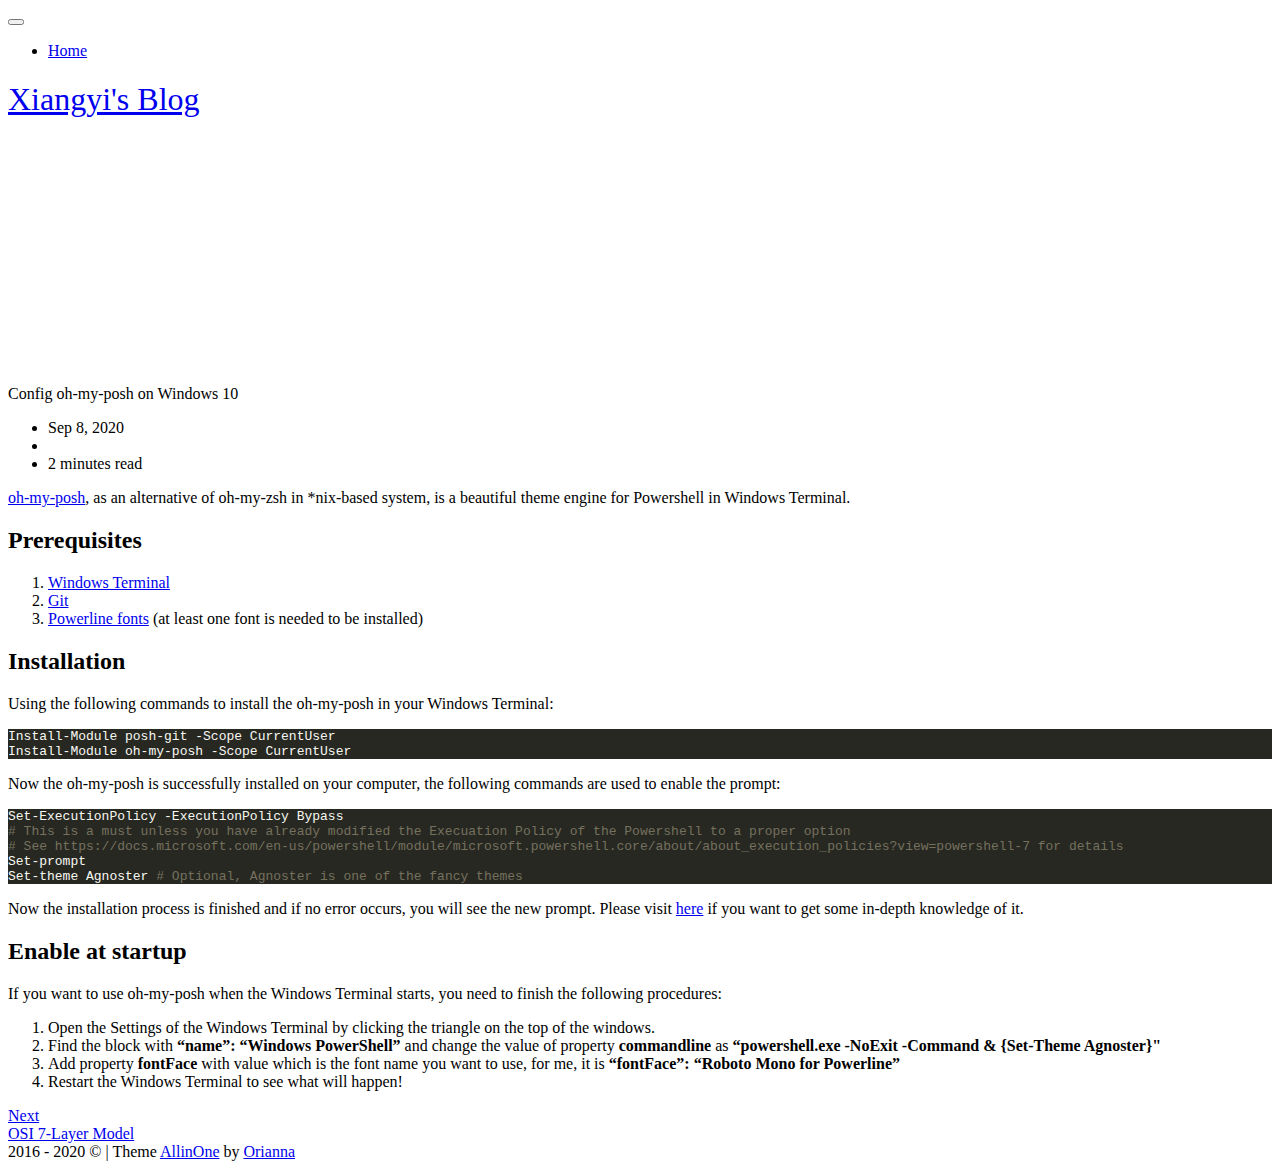
<file: public/posts/oh-my-posh/index.html>
<!DOCTYPE html>
<html lang="en-us">
  <head>
  <meta charset="utf-8">
  <meta http-equiv="X-UA-Compatible" content="IE=edge, chrome=1">
  <meta name="HandheldFriendly" content="True">
  <meta name="MobileOptimized" content="320">
  <meta name="viewport" content="width=device-width, initial-scale=1, shrink-to-fit=no, maximum-scale=1" />
  
  <meta name="description" content="oh-my-posh, as an alternative of oh-my-zsh in *nix-based system, is a beautiful theme engine for Powershell in Windows Terminal.
Prerequisites  Windows Terminal Git Powerline fonts (at least one font is needed to be installed)  Installation Using the following commands to install the oh-my-posh in your Windows Terminal:
Install-Module posh-git -Scope CurrentUser Install-Module oh-my-posh -Scope CurrentUser Now the oh-my-posh is successfully installed on your computer, the following commands are used to enable the prompt:">
  
  <meta property="og:title" content="Config oh-my-posh on Windows 10" />
<meta property="og:description" content="oh-my-posh, as an alternative of oh-my-zsh in *nix-based system, is a beautiful theme engine for Powershell in Windows Terminal.
Prerequisites  Windows Terminal Git Powerline fonts (at least one font is needed to be installed)  Installation Using the following commands to install the oh-my-posh in your Windows Terminal:
Install-Module posh-git -Scope CurrentUser Install-Module oh-my-posh -Scope CurrentUser Now the oh-my-posh is successfully installed on your computer, the following commands are used to enable the prompt:" />
<meta property="og:type" content="article" />
<meta property="og:url" content="http://xiangyi.pro/posts/oh-my-posh/" />
<meta property="article:published_time" content="2020-09-08T07:05:30+00:00" />
<meta property="article:modified_time" content="2020-09-08T07:05:30+00:00" />


  <title>
  
       Config oh-my-posh on Windows 10 | Xiangyi&#39;s Blog 
  
  </title>

  <link rel="canonical" href="http://xiangyi.pro/posts/oh-my-posh/">

  
  

  
  <link href="http://xiangyi.pro/css/vendors-extensions/fontawesome/all.min.css" rel="stylesheet">

  
  <link rel="stylesheet" href="https://fonts.googleapis.com/css?family=Open+Sans:400,700|Ubuntu+Mono:400,400i,700,700i|Raleway:300,400,500,600">
  <link href="http://xiangyi.pro/css/font.css" rel="stylesheet"> 
    
  
  <link href="http://xiangyi.pro/css/vendors/bootstrap4/bootstrap.min.css" rel="stylesheet">
  <link href="http://xiangyi.pro/css/vendors-extensions/mdb/mdb.min.css" rel="stylesheet"> 
  <link href="http://xiangyi.pro/css/vendors/mdb/style.min.css" rel="stylesheet"> 
  <link href="http://xiangyi.pro/css/main.css" rel="stylesheet">


  
  <link rel="shortcut icon"
  
  >


  
  

  <style type="text/css">
      @media (min-width: 800px) and (max-width: 850px) {
              .navbar:not(.top-nav-collapse) {
                  background: #1C2331!important;
              }
          }
  </style>


  
  
  

  
  

</head>

  <body class="bg-light" data-spy="scroll" data-target="#page-scrollspy" data-offset="90">
  
    
    

    
      


<nav class="navbar fixed-top navbar-expand-lg navbar-dark scrolling-navbar">
    <div class="container">

      
      <a class="navbar-brand" href="http://xiangyi.pro/">
          
        <strong> </strong>
      </a>

      
      <button class="navbar-toggler" type="button" data-toggle="collapse" data-target="#navbarSupportedContent" aria-controls="navbarSupportedContent"
        aria-expanded="false" aria-label="Toggle navigation">
        <span class="navbar-toggler-icon"></span>
      </button>

      
      <div class="collapse navbar-collapse" id="navbarSupportedContent">

        
        <ul class="navbar-nav mr-auto ">
          <li class="nav-item ">
            <a class="nav-link" href="http://xiangyi.pro/">Home</a>
          </li>
          
        </ul>

      </div>

    </div>
  </nav>
  
 
      
 






<div id="site-header" class="carousel slide carousel-fade" data-ride="carousel" style="height: 18rem;" >  

  
  
  

  
  <div class="carousel-inner" role="listbox">
    
      

        
        <div class="carousel-item active">
          <div class="view" style="background-image: url('http://xiangyi.pro/img/header-slides/raw_1515691746.jpg'); background-repeat: no-repeat; background-size: cover;">

            
            <div class="mask rgba-black-light d-flex justify-content-center align-items-center">

              
              
              

            </div>
            

          </div>
        </div>
        
      
    
      

        
        <div class="carousel-item">
          <div class="view" style="background-image: url('http://xiangyi.pro/img/header-slides//raw_1515847341.jpg'); background-repeat: no-repeat; background-size: cover;">

            
            <div class="mask rgba-black-light d-flex justify-content-center align-items-center">

            

            </div>
            

          </div>
        </div>
        
      
    

  
  </div>
  

  
  <div class="carousel-content text-center white-text wow fadeIn">
    <div class="row mx-0 headfont mt-3 pt-4">
      
      <div class="col-12 col-sm-5 align-middle">
        <a href="http://xiangyi.pro/">
          
        </a>
      </div>
      
      <div class="col-12 col-sm-7 text-left pl-2">
        <a href="http://xiangyi.pro/">
          <h1 class="mb-2 h1" style="font-weight: 300;" >
            <strong>Xiangyi&#39;s Blog</strong>
          </h1>
        </a>
        

             
        <div class="mt-2" style="font-size: 1rem; color: white;">
            
            

            

            

            

            
    
            
    
        
            
    
            

            
        </div>
      </div>
    </div>
  </div>
  

  
  
  

</div>
  
    

    
  
  <main class="post-main-wrapper">
    
    
    <div class="row">

      

      
      <div class="container pr-5">
      

        
        <div class="z-depth-1  post-wrapper white-bg single-post">

          <div class="post-header text-center" >
  <ul class="post-meta li-x">
    
    
  </ul>

  <div class="px-4 post-heading">Config oh-my-posh on Windows 10</div>

  <ul class="post-meta li-x mt-1">
    
      <li>Sep 8, 2020</li>
    

    
      <li class="middot"></li>
      <li>2 minutes read</li>
    
  </ul>
  

</div>


          <div class="post-content markdown">
            <p><a href="https://github.com/JanDeDobbeleer/oh-my-posh">oh-my-posh</a>, as an alternative of oh-my-zsh in *nix-based system, is a beautiful theme engine for Powershell in Windows Terminal.</p>
<h2 id="prerequisites">Prerequisites</h2>
<ol>
<li><a href="https://github.com/microsoft/terminal">Windows Terminal</a></li>
<li><a href="https://git-scm.com/">Git</a></li>
<li><a href="https://github.com/powerline/fonts">Powerline fonts</a> (at least one font is needed to be installed)</li>
</ol>
<h2 id="installation">Installation</h2>
<p>Using the following commands to install the oh-my-posh in your Windows Terminal:</p>
<div class="highlight"><pre style="color:#f8f8f2;background-color:#272822;-moz-tab-size:4;-o-tab-size:4;tab-size:4"><code class="language-powershell" data-lang="powershell">Install-Module posh-git -Scope CurrentUser  
Install-Module oh-my-posh -Scope CurrentUser
</code></pre></div><p>Now the oh-my-posh is successfully installed on your computer, the following commands are used to enable the prompt:</p>
<div class="highlight"><pre style="color:#f8f8f2;background-color:#272822;-moz-tab-size:4;-o-tab-size:4;tab-size:4"><code class="language-powershell" data-lang="powershell">Set-ExecutionPolicy -ExecutionPolicy Bypass 
<span style="color:#75715e"># This is a must unless you have already modified the Execuation Policy of the Powershell to a proper option </span>
<span style="color:#75715e"># See https://docs.microsoft.com/en-us/powershell/module/microsoft.powershell.core/about/about_execution_policies?view=powershell-7 for details</span>
Set-prompt
Set-theme Agnoster <span style="color:#75715e"># Optional, Agnoster is one of the fancy themes</span>
</code></pre></div><p>Now the installation process is finished and if no error occurs, you will see the new prompt. Please visit <a href="https://github.com/JanDeDobbeleer/oh-my-posh">here</a> if you want to get some in-depth knowledge of it.</p>
<h2 id="enable-at-startup">Enable at startup</h2>
<p>If you want to use oh-my-posh when the Windows Terminal starts, you need to finish the following procedures:</p>
<ol>
<li>Open the Settings of the Windows Terminal by clicking the triangle on the top of the windows.</li>
<li>Find the block with <strong>&ldquo;name&rdquo;: &ldquo;Windows PowerShell&rdquo;</strong> and change the value of property <strong>commandline</strong> as <strong>&ldquo;powershell.exe -NoExit -Command &amp; {Set-Theme Agnoster}&quot;</strong></li>
<li>Add property <strong>fontFace</strong> with value which is the font name you want to use, for me, it is <strong>&ldquo;fontFace&rdquo;: &ldquo;Roboto Mono for Powerline&rdquo;</strong></li>
<li>Restart the Windows Terminal to see what will happen!</li>
</ol>

          </div>

          
          <div class="row">
            <div class="col-md-8">
            
            </div>
            
          </div>
          

          
          <div class="row pt-3">
            <div class="col-md-6">
              
            </div>
            
            <div class="col-md-6 text-right" >
              
                <a href=http://xiangyi.pro/posts/osi-7-layer-model/ class="post-meta">Next
                  <div class="pt-2 pb-5 flex-reverse">
                    <i class="fas fa-angle-right text-grey font-weight-bold ml-2 active-color"></i>
                    <span>OSI 7-Layer Model</span>
                  </div>
                </a>
              
            </div>
          </div>

          

        </div>
        

      </div>
      

      

    </div>
    


  </main>
  


    
    

<footer class="page-footer text-center font-small mt-4 wow fadeIn">


  
  <div class="pb-2 mt-5 pt-5">
    
    

    

    

    

    

    


    

    

    

  </div>
  

  
  <div class="copyright py-4">
    
    <span>  2016 - 2020 &copy; | Theme <a href='https://github.com/orianna-zzo/AllinOne' target="_blank">AllinOne</a> by <a href='https://github.com/orianna-zzo' target="_blank">Orianna</a>  </span>
  </div>
  

</footer>


    






<script type="text/javascript" src="http://xiangyi.pro/js/vendors/jquery/jquery-3.3.1.min.js"></script>
<script type="text/javascript" src="http://xiangyi.pro/js/vendors/jquery/jquery.smooth-scroll.min.js"></script>



<script type="text/javascript" src="http://xiangyi.pro/js/vendors/popper.min.js"></script>
<script type="text/javascript" src="http://xiangyi.pro/js/vendors/holder.min.js"></script>
<script type="text/javascript" src="http://xiangyi.pro/js/vendors-extensions/bootstrap4/bootstrap.js" ></script>

<script type="text/javascript" src="http://xiangyi.pro/js/vendors/mdb/mdb.min.js"></script>

<script type="text/javascript" src="http://xiangyi.pro/js/main.js"></script>















<script type="text/javascript">
  
  new WOW().init();
</script>




  </body>
</html>
</file>
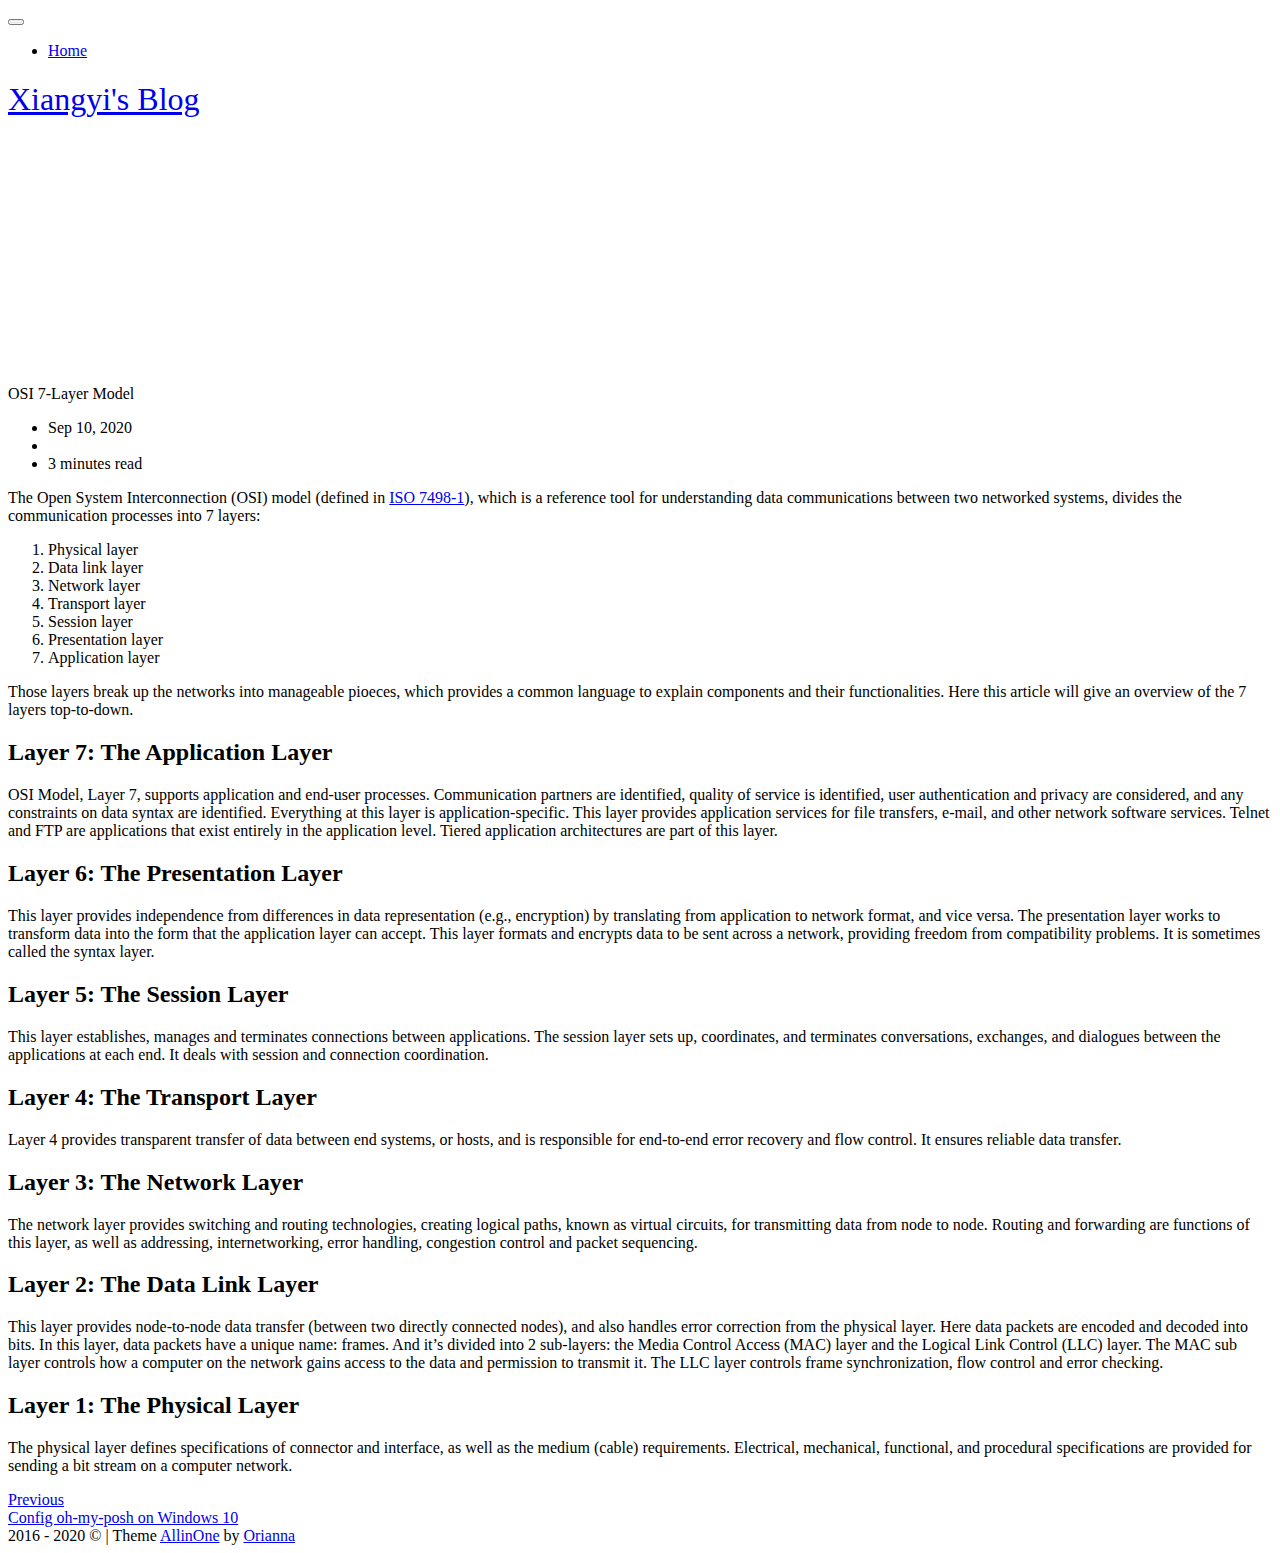
<file: public/posts/osi-7-layer-model/index.html>
<!DOCTYPE html>
<html lang="en-us">
  <head>
  <meta charset="utf-8">
  <meta http-equiv="X-UA-Compatible" content="IE=edge, chrome=1">
  <meta name="HandheldFriendly" content="True">
  <meta name="MobileOptimized" content="320">
  <meta name="viewport" content="width=device-width, initial-scale=1, shrink-to-fit=no, maximum-scale=1" />
  
  <meta name="description" content="The Open System Interconnection (OSI) model (defined in ISO 7498-1), which is a reference tool for understanding data communications between two networked systems, divides the communication processes into 7 layers:
 Physical layer Data link layer Network layer Transport layer Session layer Presentation layer Application layer  Those layers break up the networks into manageable pioeces, which provides a common language to explain components and their functionalities. Here this article will give an overview of the 7 layers top-to-down.">
  
  <meta property="og:title" content="OSI 7-Layer Model" />
<meta property="og:description" content="The Open System Interconnection (OSI) model (defined in ISO 7498-1), which is a reference tool for understanding data communications between two networked systems, divides the communication processes into 7 layers:
 Physical layer Data link layer Network layer Transport layer Session layer Presentation layer Application layer  Those layers break up the networks into manageable pioeces, which provides a common language to explain components and their functionalities. Here this article will give an overview of the 7 layers top-to-down." />
<meta property="og:type" content="article" />
<meta property="og:url" content="http://xiangyi.pro/posts/osi-7-layer-model/" />
<meta property="article:published_time" content="2020-09-10T10:29:19+00:00" />
<meta property="article:modified_time" content="2020-09-10T10:29:19+00:00" />


  <title>
  
       OSI 7-Layer Model | Xiangyi&#39;s Blog 
  
  </title>

  <link rel="canonical" href="http://xiangyi.pro/posts/osi-7-layer-model/">

  
  

  
  <link href="http://xiangyi.pro/css/vendors-extensions/fontawesome/all.min.css" rel="stylesheet">

  
  <link rel="stylesheet" href="https://fonts.googleapis.com/css?family=Open+Sans:400,700|Ubuntu+Mono:400,400i,700,700i|Raleway:300,400,500,600">
  <link href="http://xiangyi.pro/css/font.css" rel="stylesheet"> 
    
  
  <link href="http://xiangyi.pro/css/vendors/bootstrap4/bootstrap.min.css" rel="stylesheet">
  <link href="http://xiangyi.pro/css/vendors-extensions/mdb/mdb.min.css" rel="stylesheet"> 
  <link href="http://xiangyi.pro/css/vendors/mdb/style.min.css" rel="stylesheet"> 
  <link href="http://xiangyi.pro/css/main.css" rel="stylesheet">


  
  <link rel="shortcut icon"
  
  >


  
  

  <style type="text/css">
      @media (min-width: 800px) and (max-width: 850px) {
              .navbar:not(.top-nav-collapse) {
                  background: #1C2331!important;
              }
          }
  </style>


  
  
  

  
  

</head>

  <body class="bg-light" data-spy="scroll" data-target="#page-scrollspy" data-offset="90">
  
    
    

    
      


<nav class="navbar fixed-top navbar-expand-lg navbar-dark scrolling-navbar">
    <div class="container">

      
      <a class="navbar-brand" href="http://xiangyi.pro/">
          
        <strong> </strong>
      </a>

      
      <button class="navbar-toggler" type="button" data-toggle="collapse" data-target="#navbarSupportedContent" aria-controls="navbarSupportedContent"
        aria-expanded="false" aria-label="Toggle navigation">
        <span class="navbar-toggler-icon"></span>
      </button>

      
      <div class="collapse navbar-collapse" id="navbarSupportedContent">

        
        <ul class="navbar-nav mr-auto ">
          <li class="nav-item ">
            <a class="nav-link" href="http://xiangyi.pro/">Home</a>
          </li>
          
        </ul>

      </div>

    </div>
  </nav>
  
 
      
 






<div id="site-header" class="carousel slide carousel-fade" data-ride="carousel" style="height: 18rem;" >  

  
  
  

  
  <div class="carousel-inner" role="listbox">
    
      

        
        <div class="carousel-item active">
          <div class="view" style="background-image: url('http://xiangyi.pro/img/header-slides/raw_1515691746.jpg'); background-repeat: no-repeat; background-size: cover;">

            
            <div class="mask rgba-black-light d-flex justify-content-center align-items-center">

              
              
              

            </div>
            

          </div>
        </div>
        
      
    
      

        
        <div class="carousel-item">
          <div class="view" style="background-image: url('http://xiangyi.pro/img/header-slides//raw_1515847341.jpg'); background-repeat: no-repeat; background-size: cover;">

            
            <div class="mask rgba-black-light d-flex justify-content-center align-items-center">

            

            </div>
            

          </div>
        </div>
        
      
    

  
  </div>
  

  
  <div class="carousel-content text-center white-text wow fadeIn">
    <div class="row mx-0 headfont mt-3 pt-4">
      
      <div class="col-12 col-sm-5 align-middle">
        <a href="http://xiangyi.pro/">
          
        </a>
      </div>
      
      <div class="col-12 col-sm-7 text-left pl-2">
        <a href="http://xiangyi.pro/">
          <h1 class="mb-2 h1" style="font-weight: 300;" >
            <strong>Xiangyi&#39;s Blog</strong>
          </h1>
        </a>
        

             
        <div class="mt-2" style="font-size: 1rem; color: white;">
            
            

            

            

            

            
    
            
    
        
            
    
            

            
        </div>
      </div>
    </div>
  </div>
  

  
  
  

</div>
  
    

    
  
  <main class="post-main-wrapper">
    
    
    <div class="row">

      

      
      <div class="container pr-5">
      

        
        <div class="z-depth-1  post-wrapper white-bg single-post">

          <div class="post-header text-center" >
  <ul class="post-meta li-x">
    
    
  </ul>

  <div class="px-4 post-heading">OSI 7-Layer Model</div>

  <ul class="post-meta li-x mt-1">
    
      <li>Sep 10, 2020</li>
    

    
      <li class="middot"></li>
      <li>3 minutes read</li>
    
  </ul>
  

</div>


          <div class="post-content markdown">
            <p>The Open System Interconnection (OSI) model (defined in <a href="https://www.iso.org/standard/20269.html">ISO 7498-1</a>), which is a reference tool for understanding data communications between two networked systems, divides the communication processes into 7 layers:</p>
<ol>
<li>Physical layer</li>
<li>Data link layer</li>
<li>Network layer</li>
<li>Transport layer</li>
<li>Session layer</li>
<li>Presentation layer</li>
<li>Application layer</li>
</ol>
<p>Those layers break up the networks into manageable pioeces, which provides a common language to explain components and their functionalities. Here this article will give an overview of the 7 layers top-to-down.</p>
<h2 id="layer-7-the-application-layer">Layer 7: The Application Layer</h2>
<p>OSI Model, Layer 7, supports application and end-user processes. Communication partners are identified, quality of service is identified, user authentication and privacy are considered, and any constraints on data syntax are identified. Everything at this layer is application-specific. This layer provides application services for file transfers, e-mail, and other network software services. Telnet and FTP are applications that exist entirely in the application level. Tiered application architectures are part of this layer.</p>
<h2 id="layer-6-the-presentation-layer">Layer 6: The Presentation Layer</h2>
<p>This layer provides independence from differences in data representation (e.g., encryption) by translating from application to network format, and vice versa. The presentation layer works to transform data into the form that the application layer can accept. This layer formats and encrypts data to be sent across a network, providing freedom from compatibility problems. It is sometimes called the syntax layer.</p>
<h2 id="layer-5-the-session-layer">Layer 5: The Session Layer</h2>
<p>This layer establishes, manages and terminates connections between applications. The session layer sets up, coordinates, and terminates conversations, exchanges, and dialogues between the applications at each end. It deals with session and connection coordination.</p>
<h2 id="layer-4-the-transport-layer">Layer 4: The Transport Layer</h2>
<p>Layer 4 provides transparent transfer of data between end systems, or hosts, and is responsible for end-to-end error recovery and flow control. It ensures reliable data transfer.</p>
<h2 id="layer-3-the-network-layer">Layer 3: The Network Layer</h2>
<p>The network layer provides switching and routing technologies, creating logical paths, known as virtual circuits, for transmitting data from node to node. Routing and forwarding are functions of this layer, as well as addressing, internetworking, error handling, congestion control and packet sequencing.</p>
<h2 id="layer-2-the-data-link-layer">Layer 2: The Data Link Layer</h2>
<p>This layer provides node-to-node data transfer (between two directly connected nodes), and also handles error correction from the physical layer. Here data packets are encoded and decoded into bits. In this layer, data packets have a unique name: frames. And it&rsquo;s divided into 2 sub-layers: the Media Control Access (MAC) layer and the Logical Link Control (LLC) layer. The MAC sub layer controls how a computer on the network gains access to the data and permission to transmit it. The LLC layer controls frame synchronization, flow control and error checking.</p>
<h2 id="layer-1-the-physical-layer">Layer 1: The Physical Layer</h2>
<p>The physical layer defines specifications of connector and interface, as well as the medium (cable) requirements. Electrical, mechanical, functional, and procedural specifications are provided for sending a bit stream on a computer network.</p>

          </div>

          
          <div class="row">
            <div class="col-md-8">
            
            </div>
            
          </div>
          

          
          <div class="row pt-3">
            <div class="col-md-6">
              
                <a href=http://xiangyi.pro/posts/oh-my-posh/ class="post-meta">Previous
                  <div class="pt-2 pb-5 d-flex">
                    <i class="fas fa-angle-left text-grey font-weight-bold mr-2 active-color"></i>
                    <span>Config oh-my-posh on Windows 10</span>
                  </div>
                </a>
              
            </div>
            
            <div class="col-md-6 text-right" >
              
            </div>
          </div>

          

        </div>
        

      </div>
      

      

    </div>
    


  </main>
  


    
    

<footer class="page-footer text-center font-small mt-4 wow fadeIn">


  
  <div class="pb-2 mt-5 pt-5">
    
    

    

    

    

    

    


    

    

    

  </div>
  

  
  <div class="copyright py-4">
    
    <span>  2016 - 2020 &copy; | Theme <a href='https://github.com/orianna-zzo/AllinOne' target="_blank">AllinOne</a> by <a href='https://github.com/orianna-zzo' target="_blank">Orianna</a>  </span>
  </div>
  

</footer>


    






<script type="text/javascript" src="http://xiangyi.pro/js/vendors/jquery/jquery-3.3.1.min.js"></script>
<script type="text/javascript" src="http://xiangyi.pro/js/vendors/jquery/jquery.smooth-scroll.min.js"></script>



<script type="text/javascript" src="http://xiangyi.pro/js/vendors/popper.min.js"></script>
<script type="text/javascript" src="http://xiangyi.pro/js/vendors/holder.min.js"></script>
<script type="text/javascript" src="http://xiangyi.pro/js/vendors-extensions/bootstrap4/bootstrap.js" ></script>

<script type="text/javascript" src="http://xiangyi.pro/js/vendors/mdb/mdb.min.js"></script>

<script type="text/javascript" src="http://xiangyi.pro/js/main.js"></script>















<script type="text/javascript">
  
  new WOW().init();
</script>




  </body>
</html>
</file>
